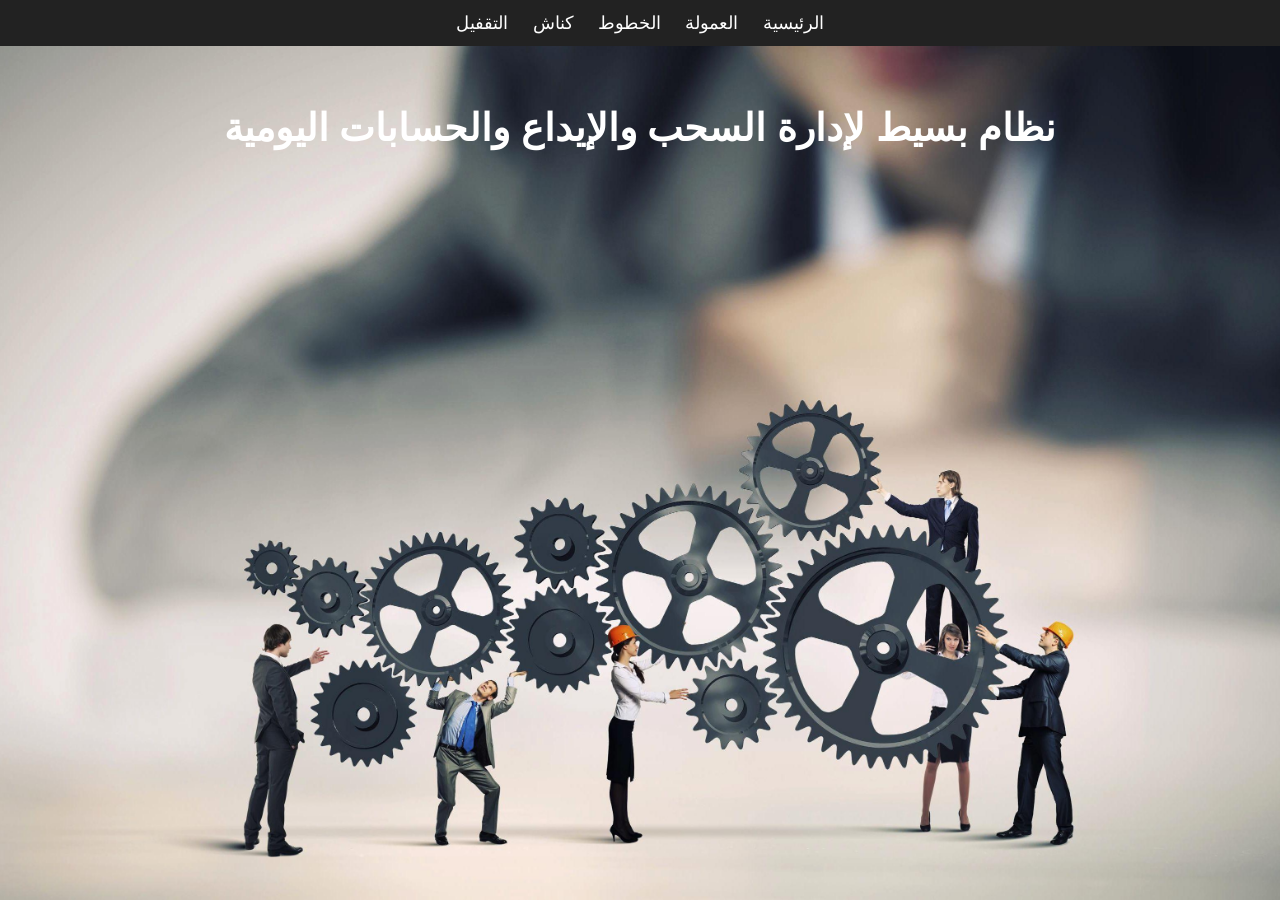
<file: index.html>
<!DOCTYPE html>
<html lang="ar" dir="rtl">
<head>
<meta charset="UTF-8">
<title>الرئيسية</title>

<link rel="stylesheet" href="style.css">
</head>

<body>

<div class="nav">
    <a href="index.html">الرئيسية</a>
    <a href="daily.html">العمولة</a>
    <a href="lines.html">الخطوط</a>
    <a href="accounts.html">كناش</a>
    <a href="closing.html">التقفيل</a>
</div>

<div style="text-align:center; margin-top:60px;">
    <h1 style="color:white; font-size:38px;">
        نظام بسيط لإدارة السحب والإيداع والحسابات اليومية
    </h1>
</div>

</body>
</html>
</file>
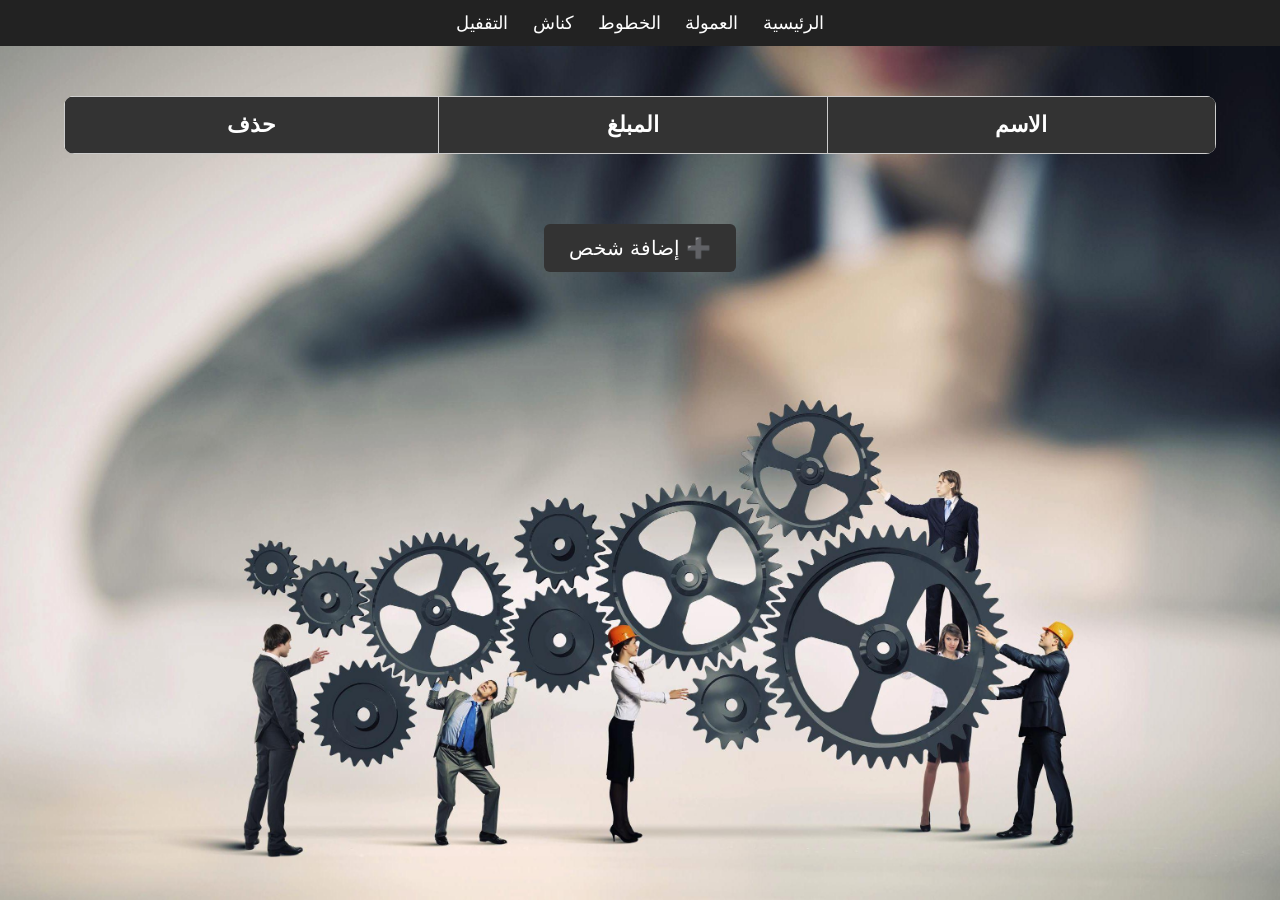
<file: accounts.html>
<!DOCTYPE html>
<html lang="ar" dir="rtl">
<head>
<meta charset="UTF-8">
<meta name="viewport" content="width=device-width, initial-scale=1.0">
<title>الحسابات</title>

<link rel="stylesheet" href="style.css">

<style>

body{
    font-family: Arial;
}

.container{
    width:90%;
    margin:auto;
    margin-top:30px;
}

table{
    width:100%;
    background:white;
    border-collapse:collapse;
}

th,td{
    border:1px solid #ccc;
    padding:15px;
    text-align:center;
    font-size:22px;
}

.person-row{
    cursor:pointer;
}

.red{
    color:red;
    font-weight:bold;
}

.green{
    color:green;
    font-weight:bold;
}

.add-btn{
    margin-top:20px;
    padding:12px 25px;
    font-size:20px;
    cursor:pointer;
}

/* popup */

.popup{
    position:fixed;
    top:0;
    left:0;
    width:100%;
    height:100%;
    background:rgba(0,0,0,.5);
    display:none;
    justify-content:center;
    align-items:center;
}

.popup-box{
    background:white;
    width:320px;
    padding:20px;
    border-radius:10px;
    text-align:center;
}

.popup-box input{
    width:90%;
    padding:10px;
    margin-top:10px;
    font-size:18px;
}

.popup-box button{
    margin-top:10px;
    padding:10px 20px;
    font-size:18px;
    cursor:pointer;
}

.balance{
    font-size:28px;
    margin-bottom:15px;
}

</style>

</head>

<body>

<div class="nav">
    <a href="index.html">الرئيسية</a>
    <a href="daily.html">العمولة</a>
    <a href="lines.html">الخطوط</a>
    <a href="accounts.html">كناش</a>
    <a href="closing.html">التقفيل</a>
</div>

<div class="container">

<table>

<tr>
    <th>الاسم</th>
    <th>المبلغ</th>
    <th>حذف</th>
</tr>

<tbody id="accountsBody">
</tbody>

</table>

<div style="text-align:center;">
    <button class="add-btn" onclick="openAddPopup()">
        ➕ إضافة شخص
    </button>
</div>

</div>

<!-- popup اضافة شخص -->

<div class="popup" id="addPopup">

<div class="popup-box">

<h2>ادخل الاسم</h2>

<input type="text" id="personName">

<br>

<button onclick="addPerson()">إضافة</button>

</div>

</div>

<!-- popup الحساب -->

<div class="popup" id="accountPopup">

<div class="popup-box">

<h2 id="popupName"></h2>

<div class="balance">
الرصيد :
<span id="popupBalance">0</span>
</div>

<input type="number" id="giveInput" placeholder="اعطيت">

<button style="background:red;color:white;"
onclick="giveMoney()">
اعطيت
</button>

<br>

<input type="number" id="takeInput" placeholder="اخذت">

<button style="background:green;color:white;"
onclick="takeMoney()">
اخذت
</button>

<br>

<button onclick="closePopup()">
إغلاق
</button>

</div>

</div>

<script>

let accounts = JSON.parse(localStorage.getItem("accounts") || "[]");

let currentIndex = null;

function saveAccounts(){
    localStorage.setItem("accounts", JSON.stringify(accounts));
}

function renderAccounts(){

    let body = document.getElementById("accountsBody");

    body.innerHTML = "";

    accounts.forEach((acc,index)=>{

        let colorClass = acc.balance >= 0 ? "green" : "red";

        body.innerHTML += `
        <tr>
            <td class="person-row" onclick="openAccount(${index})">
                ${acc.name}
            </td>

            <td class="${colorClass} person-row" onclick="openAccount(${index})">
                ${Math.abs(acc.balance)}
            </td>

            <td>
                <span 
                onclick="deletePerson(${index})"
                style="color:red;cursor:pointer;font-weight:bold;">
                حذف
                </span>
            </td>
        </tr>
        `;

    });
}

function openAddPopup(){
    document.getElementById("addPopup").style.display = "flex";
}

function addPerson(){

    let name = document.getElementById("personName").value;

    if(name.trim() == "") return;

    accounts.push({
        name:name,
        balance:0
    });

    saveAccounts();
    renderAccounts();

    document.getElementById("personName").value = "";

    document.getElementById("addPopup").style.display = "none";
}

function openAccount(index){

    currentIndex = index;

    let acc = accounts[index];

    document.getElementById("popupName").innerText = acc.name;

    document.getElementById("popupBalance").innerText = Math.abs(acc.balance);

    if(acc.balance >= 0){
        document.getElementById("popupBalance").style.color = "green";
    }else{
        document.getElementById("popupBalance").style.color = "red";
    }

    document.getElementById("accountPopup").style.display = "flex";
}

function giveMoney(){

    let val = +document.getElementById("giveInput").value || 0;

    accounts[currentIndex].balance -= val;

    saveAccounts();
    renderAccounts();
    openAccount(currentIndex);

    document.getElementById("giveInput").value = "";
}

function takeMoney(){

    let val = +document.getElementById("takeInput").value || 0;

    accounts[currentIndex].balance += val;

    saveAccounts();
    renderAccounts();
    openAccount(currentIndex);

    document.getElementById("takeInput").value = "";
}

function closePopup(){
    document.getElementById("accountPopup").style.display = "none";
}

function deletePerson(index){

    accounts.splice(index,1);

    saveAccounts();
    renderAccounts();

}

// تشغيل أولي
renderAccounts();

</script>

</body>
</html>
</file>
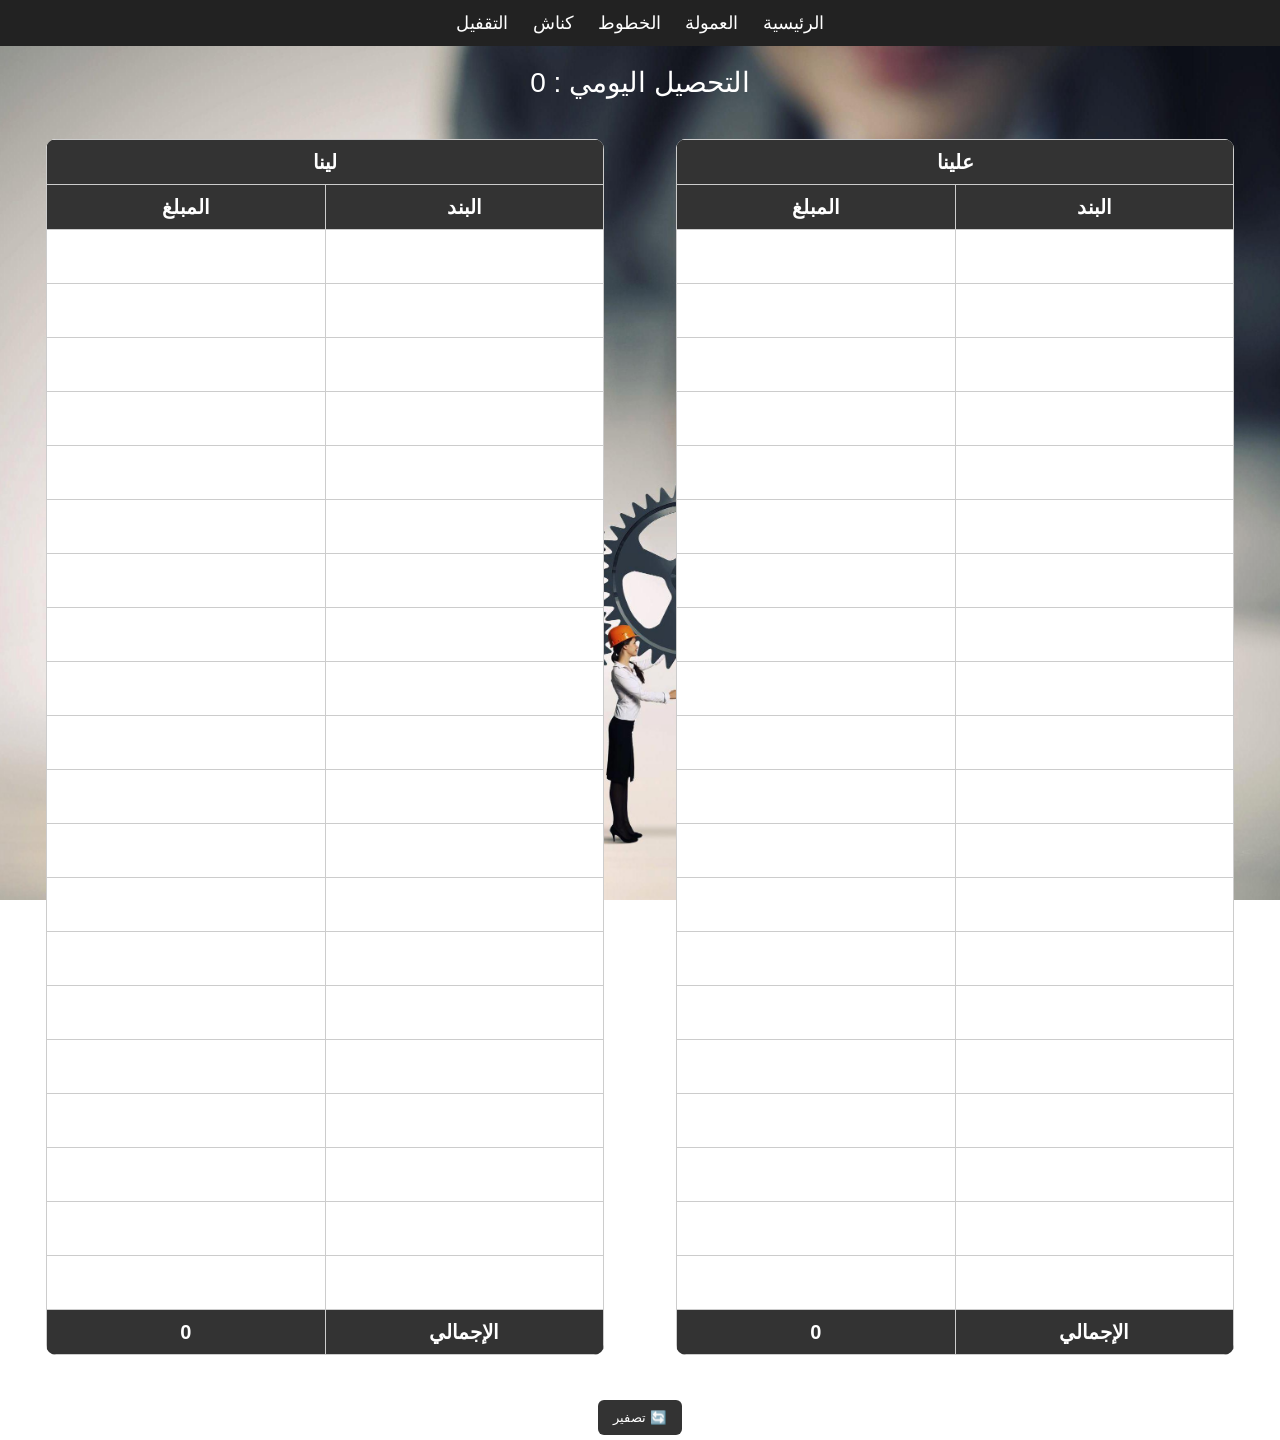
<file: closing.html>
<!DOCTYPE html>
<html lang="ar" dir="rtl">

<head>

<meta charset="UTF-8">
<meta name="viewport" content="width=device-width, initial-scale=1.0">

<title>التقفيل</title>

<link rel="stylesheet" href="style.css">

<style>

.wrapper{
    display:flex;
    justify-content:space-between;
    align-items:flex-start;
    gap:20px;
    margin:20px;
}

table{
    width:45%;
    background:white;
    border-collapse:collapse;
}

th,td{
    border:1px solid #ccc;
    padding:10px;
    text-align:center;
    font-size:20px;
}

input{
    width:90%;
    border:none;
    outline:none;
    text-align:center;
    font-size:18px;
}

.center-box{
    text-align:center;
    margin-top:20px;
    color:white;
    font-size:28px;
}

/* موبايل */

@media (max-width:768px){

    .wrapper{
        flex-direction:column;
        align-items:center;
    }

    table{
        width:95%;
    }

}

</style>

</head>

<body>

<!-- الناف بار -->

<div class="nav">
   <a href="index.html">الرئيسية</a>
    <a href="daily.html">العمولة</a>
    <a href="lines.html">الخطوط</a>
    <a href="accounts.html">كناش</a>
    <a href="closing.html">التقفيل</a>
</div>

<!-- التحصيل -->

<div class="center-box">
    التحصيل اليومي :
    <span id="net">0</span>
</div>

<div class="wrapper">

<!-- ================= علينا (يمين) ================= -->

<table id="outTable">

<tr>
    <th colspan="2">علينا</th>
</tr>

<tr>
    <th>البند</th>
    <th>المبلغ</th>
</tr>

<tbody>

<tr>
<td><input oninput="calcClosing()"></td>
<td><input type="number" oninput="calcClosing()"></td>
</tr>

<tr>
<td><input oninput="calcClosing()"></td>
<td><input type="number" oninput="calcClosing()"></td>
</tr>

<tr>
<td><input oninput="calcClosing()"></td>
<td><input type="number" oninput="calcClosing()"></td>
</tr>

<tr>
<td><input oninput="calcClosing()"></td>
<td><input type="number" oninput="calcClosing()"></td>
</tr>

<tr>
<td><input oninput="calcClosing()"></td>
<td><input type="number" oninput="calcClosing()"></td>
</tr>

<tr>
<td><input oninput="calcClosing()"></td>
<td><input type="number" oninput="calcClosing()"></td>
</tr>

<tr>
<td><input oninput="calcClosing()"></td>
<td><input type="number" oninput="calcClosing()"></td>
</tr>

<tr>
<td><input oninput="calcClosing()"></td>
<td><input type="number" oninput="calcClosing()"></td>
</tr>

<tr>
<td><input oninput="calcClosing()"></td>
<td><input type="number" oninput="calcClosing()"></td>
</tr>

<tr>
<td><input oninput="calcClosing()"></td>
<td><input type="number" oninput="calcClosing()"></td>
</tr>

<tr>
<td><input oninput="calcClosing()"></td>
<td><input type="number" oninput="calcClosing()"></td>
</tr>

<tr>
<td><input oninput="calcClosing()"></td>
<td><input type="number" oninput="calcClosing()"></td>
</tr>

<tr>
<td><input oninput="calcClosing()"></td>
<td><input type="number" oninput="calcClosing()"></td>
</tr>

<tr>
<td><input oninput="calcClosing()"></td>
<td><input type="number" oninput="calcClosing()"></td>
</tr>

<tr>
<td><input oninput="calcClosing()"></td>
<td><input type="number" oninput="calcClosing()"></td>
</tr>

<tr>
<td><input oninput="calcClosing()"></td>
<td><input type="number" oninput="calcClosing()"></td>
</tr>

<tr>
<td><input oninput="calcClosing()"></td>
<td><input type="number" oninput="calcClosing()"></td>
</tr>

<tr>
<td><input oninput="calcClosing()"></td>
<td><input type="number" oninput="calcClosing()"></td>
</tr>

<tr>
<td><input oninput="calcClosing()"></td>
<td><input type="number" oninput="calcClosing()"></td>
</tr>

<tr>
<td><input oninput="calcClosing()"></td>
<td><input type="number" oninput="calcClosing()"></td>
</tr>

</tbody>

<tr>
    <th>الإجمالي</th>
    <th id="outTotal">0</th>
</tr>

</table>

<!-- ================= لينا (شمال) ================= -->

<table id="inTable">

<tr>
    <th colspan="2">لينا</th>
</tr>

<tr>
    <th>البند</th>
    <th>المبلغ</th>
</tr>

<tbody>

<tr>
<td><input oninput="calcClosing()"></td>
<td><input type="number" oninput="calcClosing()"></td>
</tr>

<tr>
<td><input oninput="calcClosing()"></td>
<td><input type="number" oninput="calcClosing()"></td>
</tr>

<tr>
<td><input oninput="calcClosing()"></td>
<td><input type="number" oninput="calcClosing()"></td>
</tr>

<tr>
<td><input oninput="calcClosing()"></td>
<td><input type="number" oninput="calcClosing()"></td>
</tr>

<tr>
<td><input oninput="calcClosing()"></td>
<td><input type="number" oninput="calcClosing()"></td>
</tr>

<tr>
<td><input oninput="calcClosing()"></td>
<td><input type="number" oninput="calcClosing()"></td>
</tr>

<tr>
<td><input oninput="calcClosing()"></td>
<td><input type="number" oninput="calcClosing()"></td>
</tr>

<tr>
<td><input oninput="calcClosing()"></td>
<td><input type="number" oninput="calcClosing()"></td>
</tr>

<tr>
<td><input oninput="calcClosing()"></td>
<td><input type="number" oninput="calcClosing()"></td>
</tr>

<tr>
<td><input oninput="calcClosing()"></td>
<td><input type="number" oninput="calcClosing()"></td>
</tr>

<tr>
<td><input oninput="calcClosing()"></td>
<td><input type="number" oninput="calcClosing()"></td>
</tr>

<tr>
<td><input oninput="calcClosing()"></td>
<td><input type="number" oninput="calcClosing()"></td>
</tr>

<tr>
<td><input oninput="calcClosing()"></td>
<td><input type="number" oninput="calcClosing()"></td>
</tr>

<tr>
<td><input oninput="calcClosing()"></td>
<td><input type="number" oninput="calcClosing()"></td>
</tr>

<tr>
<td><input oninput="calcClosing()"></td>
<td><input type="number" oninput="calcClosing()"></td>
</tr>

<tr>
<td><input oninput="calcClosing()"></td>
<td><input type="number" oninput="calcClosing()"></td>
</tr>

<tr>
<td><input oninput="calcClosing()"></td>
<td><input type="number" oninput="calcClosing()"></td>
</tr>

<tr>
<td><input oninput="calcClosing()"></td>
<td><input type="number" oninput="calcClosing()"></td>
</tr>

<tr>
<td><input oninput="calcClosing()"></td>
<td><input type="number" oninput="calcClosing()"></td>
</tr>

<tr>
<td><input oninput="calcClosing()"></td>
<td><input type="number" oninput="calcClosing()"></td>
</tr>

</tbody>

<tr>
    <th>الإجمالي</th>
    <th id="inTotal">0</th>
</tr>

</table>

</div>

<!-- زرار التصفير -->

<div style="text-align:center; margin-top:20px;">

<button onclick="resetClosing()">
🔄 تصفير
</button>

</div>

<script src="closing.js"></script>

</body>
</html>
</file>
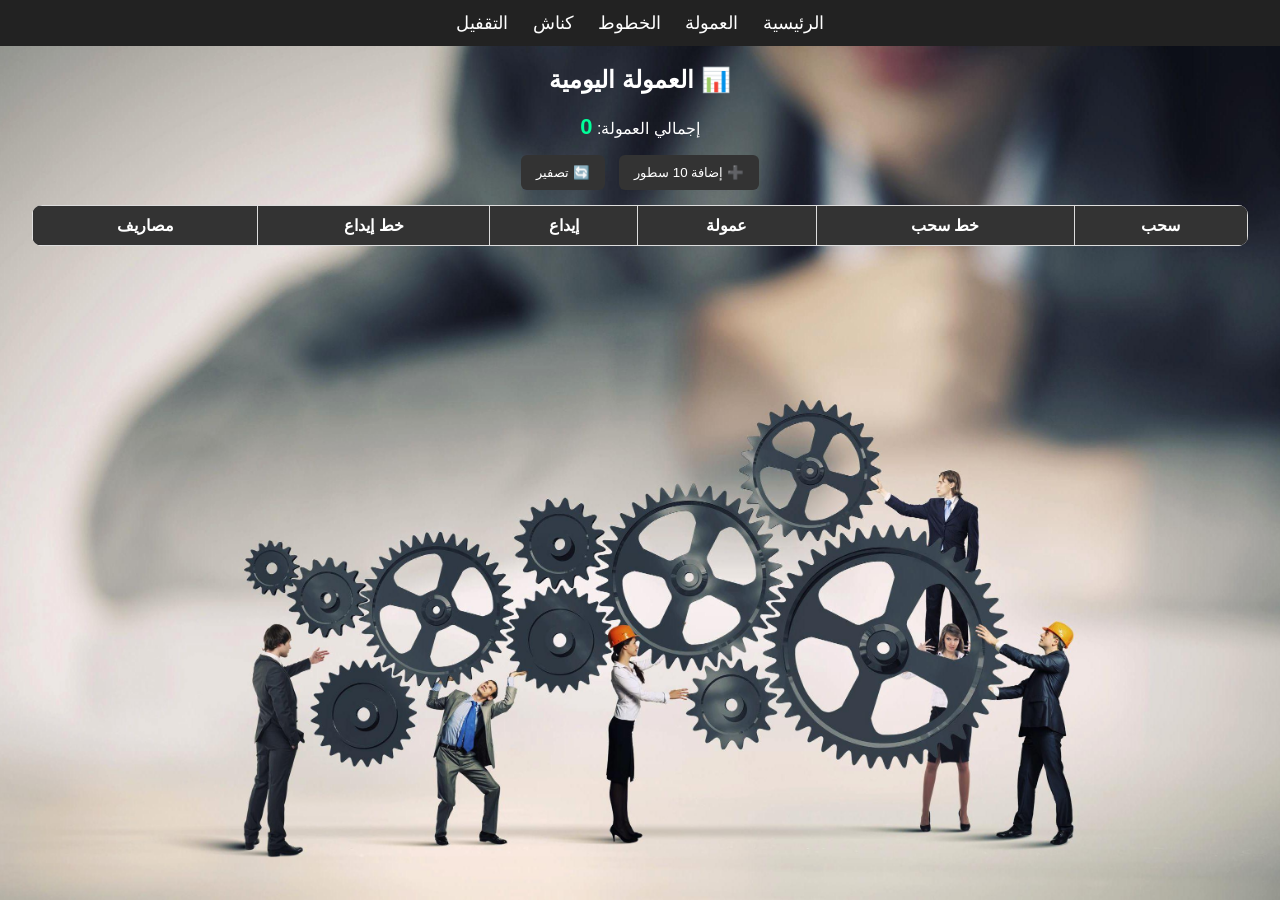
<file: daily.html>
<!DOCTYPE html>
<html lang="ar" dir="rtl">
<head>
<meta charset="UTF-8">
<title>العمولة اليومية</title>

<link rel="stylesheet" href="style.css">
</head>

<body>

<div class="nav">
      <a href="index.html">الرئيسية</a>
    <a href="daily.html">العمولة</a>
    <a href="lines.html">الخطوط</a>
    <a href="accounts.html">كناش</a>
    <a href="closing.html">التقفيل</a>
</div>

<h2 style="text-align:center; color:white;">📊 العمولة اليومية</h2>

<div style="text-align:center; color:white;">
    إجمالي العمولة: <span id="total">0</span>
</div>

<div style="text-align:center; margin:10px;">
    <button onclick="addRows(10)">➕ إضافة 10 سطور</button>
    <button onclick="resetTable()">🔄 تصفير</button>
</div>

<table id="table" style="width:95%; margin:auto; background:white;">
    <tr>
        <th>سحب</th>
        <th>خط سحب</th>
        <th>عمولة</th>
        <th>إيداع</th>
        <th>خط إيداع</th>
        <th>مصاريف</th>
    </tr>
</table>

<script src="script.js"></script>

</body>
</html>
</file>
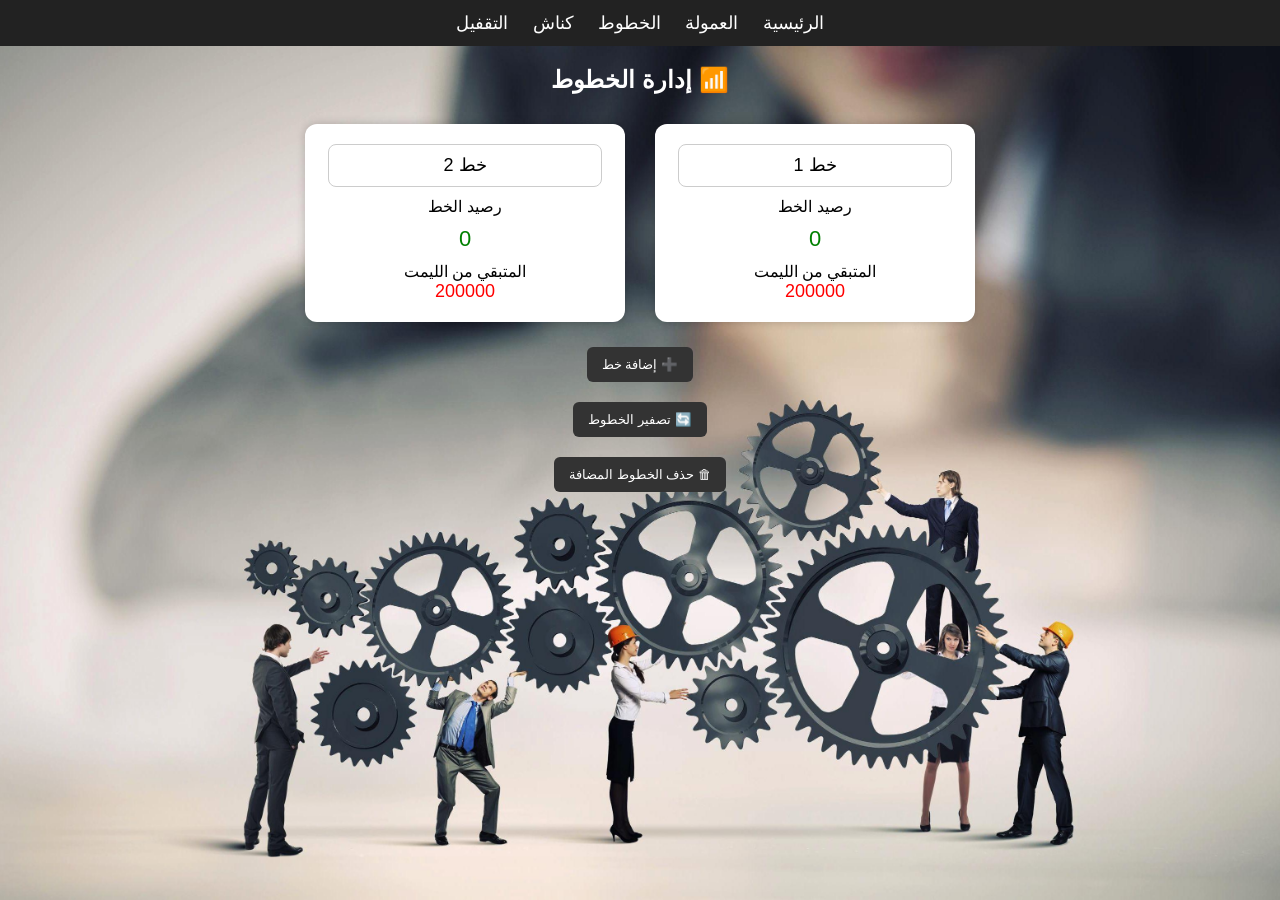
<file: lines.html>
<!DOCTYPE html>
<html lang="ar" dir="rtl">
<head>
<meta charset="UTF-8">
<title>الخطوط</title>

<link rel="stylesheet" href="style.css">
</head>

<body>

<div class="nav">
     <a href="index.html">الرئيسية</a>
    <a href="daily.html">العمولة</a>
    <a href="lines.html">الخطوط</a>
    <a href="accounts.html">كناش</a>
    <a href="closing.html">التقفيل</a>
</div>

<h2 style="text-align:center; color:white;">📶 إدارة الخطوط</h2>

<!-- الكونتينر -->
<div class="container"></div>

<!-- زرار إضافة خط -->
<div style="text-align:center; margin-top:20px;">
    <button onclick="addLine()">➕ إضافة خط</button>
</div>

<!-- زرار تصفير الخطوط -->
<div style="text-align:center; margin-top:10px;">
    <button onclick="resetLines()">🔄 تصفير الخطوط</button>
</div>

<!-- 🗑 زرار حذف الخطوط المضافة -->
<div style="text-align:center; margin-top:10px;">
    <button onclick="removeExtraLines()">🗑 حذف الخطوط المضافة</button>
</div>

<script src="script.js"></script>

</body>
</html>
</file>
<file: style.css>
body{
    margin:0;
    font-family:Arial;

    /* الخلفية لكل الصفحات */
    background-image: url("bg.jpg");
    background-size: cover;
    background-position: center;
    background-repeat: no-repeat;
    background-attachment: fixed;
}

/* ================= NAV ================= */

.nav{
    background:#222;
    padding:12px;
    text-align:center;
}

.nav a{
    color:white;
    text-decoration:none;
    margin:0 10px;
    font-size:18px;
}

/* ================= TABLE ================= */

table{
    width:95%;
    margin:20px auto;
    background:white;
    border-collapse:collapse;
    border-radius:10px;
    overflow:hidden;
}

th,td{
    padding:10px;
    text-align:center;
    border:1px solid #ddd;
}

th{
    background:#333;
    color:white;
}

/* inputs داخل الجدول */

input, select{
    width:90%;
    padding:6px;
    text-align:center;
}

/* ================= BUTTONS ================= */

button{
    padding:10px 15px;
    margin:5px;
    border:none;
    cursor:pointer;
    border-radius:6px;
    background:#333;
    color:white;
}

/* ================= TOTAL ================= */

#total{
    font-size:22px;
    color:#00ff99;
    font-weight:bold;
}

/* ================= LINES PAGE ================= */

.container{
    display:flex;
    justify-content:center;
    gap:30px;
    flex-wrap:wrap;
    margin-top:30px;
}

.card{
    width:280px;
    background:white;
    padding:20px;
    border-radius:12px;
    text-align:center;
    box-shadow:0 0 10px rgba(0,0,0,0.2);
}

.card input{
    width:90%;
    padding:10px;
    text-align:center;
    font-size:18px;
    margin-bottom:10px;
    border:1px solid #ccc;
    border-radius:8px;
}

.value{
    font-size:22px;
    color:green;
    margin:10px 0;
}

.limit{
    font-size:18px;
    color:red;
}
</file>
